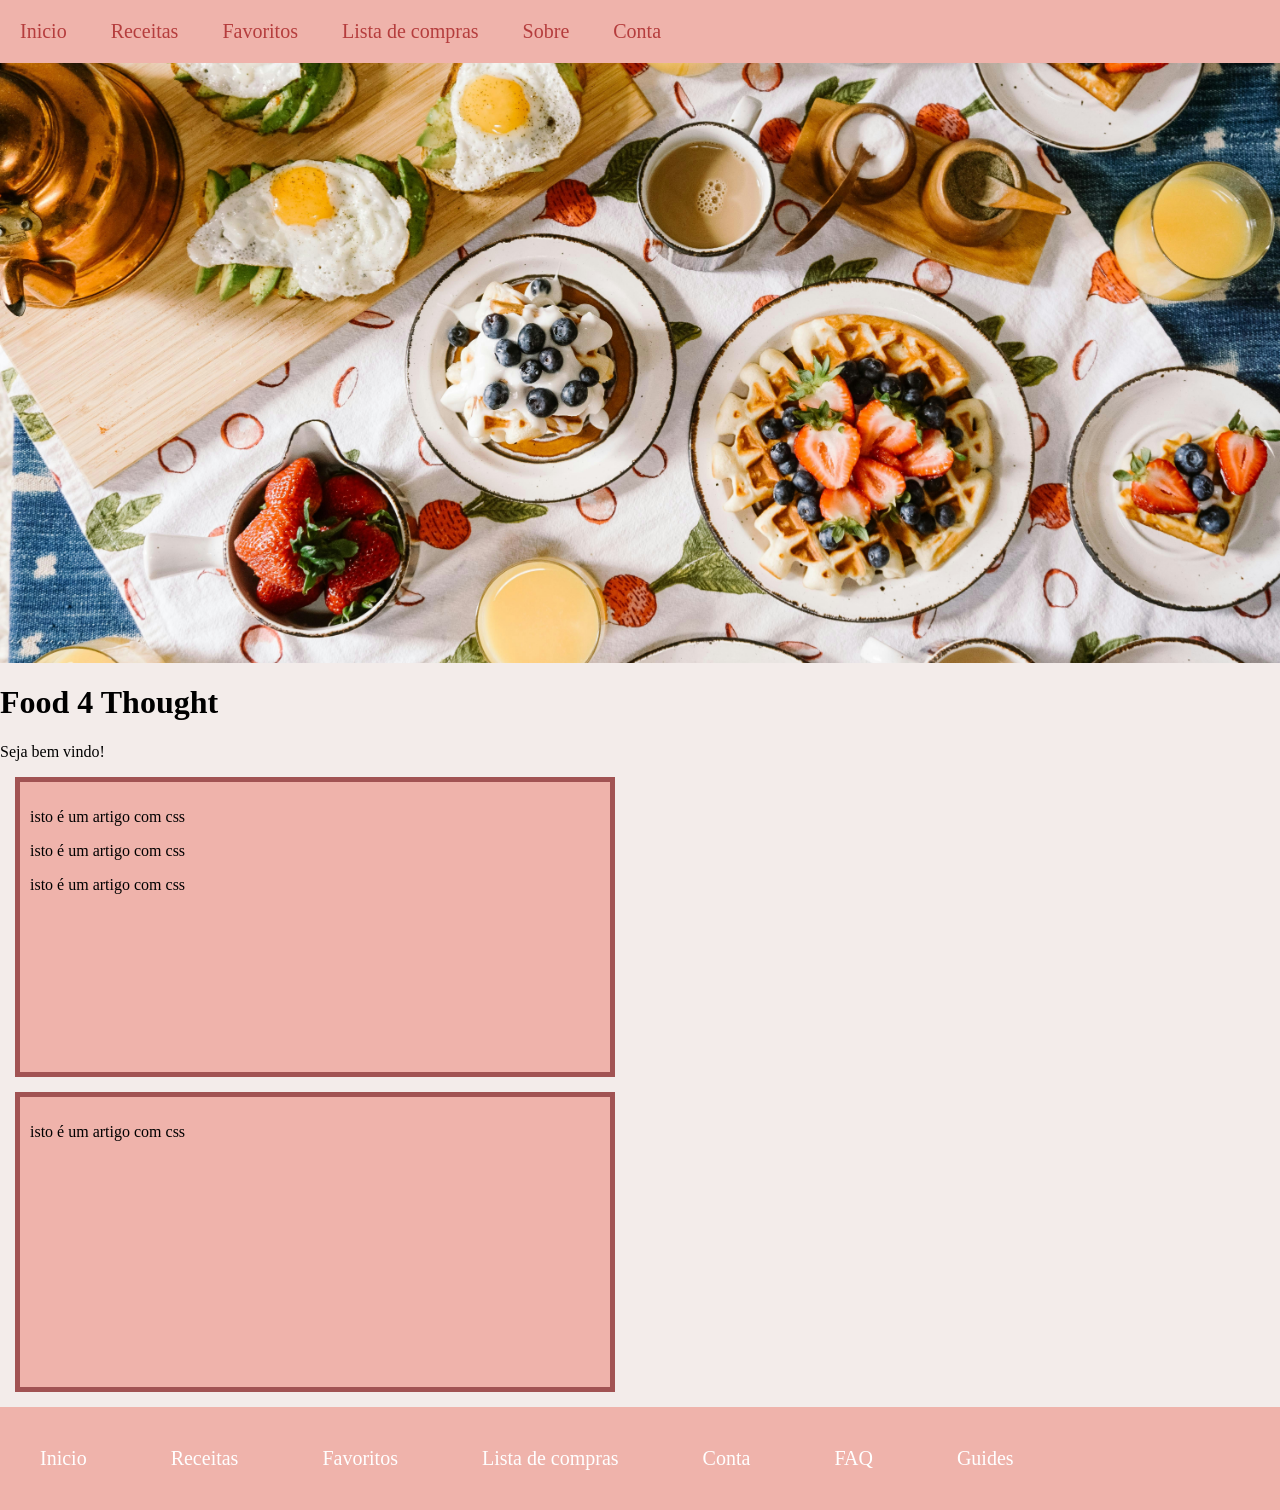
<file: index.html>
<!DOCTYPE html>
<html lang="pt">
<head>
<link rel="stylesheet" href="style.css">
<title>Food 4 thought</title>
</head>
<body>
    <nav>
        <a href="/index.html">Inicio</a>
        <a href="/receitas.html">Receitas</a>
        <a href="/favorito.html">Favoritos</a>
        <a href="/listacompras.html">Lista de compras</a>
        <a href="/sobre.html">Sobre</a>
        <a href="/conta.html">Conta</a>
    </nav>

    <div class="banner">

    </div>
    
    <h1 id="topo">Food 4 Thought</h1>
    <p>Seja bem vindo!</p>

   
    <article class="cartao">
        <p>isto é um artigo com css</p>
        <p>isto é um artigo com css</p>
        <p>isto é um artigo com css</p>
    </article>
    <article class="cartao">
        <p>isto é um artigo com css</p>
    </article>

    <footer>

        <a href="#topo">Inicio</a>
        <a href="/receitas.html">Receitas</a>
        <a href="/favorito.html">Favoritos</a>
        <a href="/listacompras.html">Lista de compras</a>
        <a href="/conta.html">Conta</a>

        <a href="/sobre.html#faq" >FAQ</a>
        <a href="/sobre.html#guia">Guides</a>

       
        
    </footer>
</body>
</html>
</file>
<file: style.css>
body{
    margin: 0;
    padding: 0;
    background-color: #F3ECEA;
    font-family: Palatino Linotype, Palatino, Book Antiqua, Georgia, serif;
}

nav{
    list-style-type: none;
    margin: 0;
    padding: 0;
    background-color: #EFB3AB;
}
nav a {
  font-size: 20px;
  display: inline-flex;
  color: rgb(181, 61, 61);
  padding: 20px 20px;
  text-decoration: none;
}

nav a:hover {

color:#57413e;

}

footer{
    list-style-type: none;
    margin: 0;
    padding: 10;
    background-color: #EFB3AB;
}

footer a{
  font-size: 20px;
  display: inline-flex;
  color: white;
  padding: 40px 40px;
  text-decoration: none;
}

footer a:hover {

color:#57413e;

}

.cartao{
    background-color: #EFB3AB;
    width: 600px;
    height:300px;
    margin: 15px;
    border: 5px solid rgb(161, 83, 83);
    padding: 10px;
    box-sizing: border-box;

}

.banner{

    background-image: url("assets/imgs/banner2.jpg");
    background-size: cover;       
    background-position: center;  
    background-repeat: no-repeat;
    width:100%;
    height: 600px;

}
</file>
